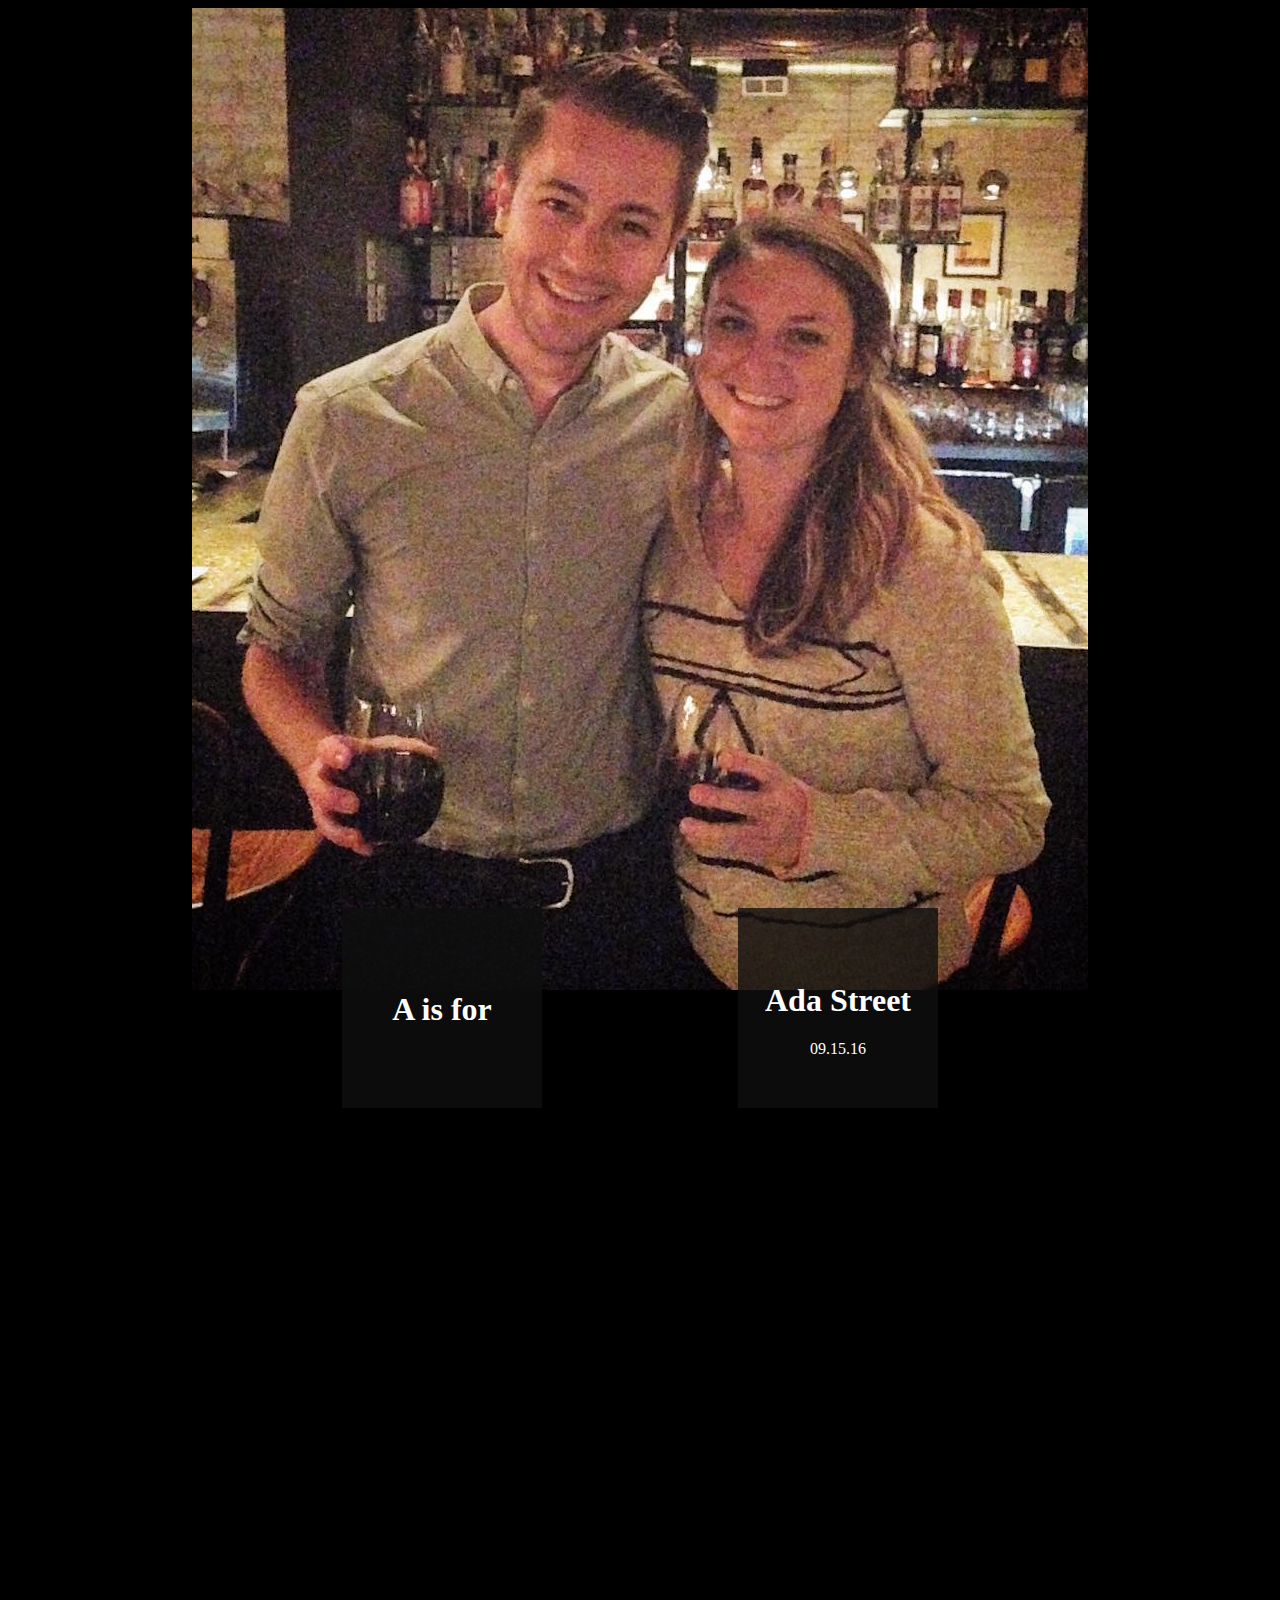
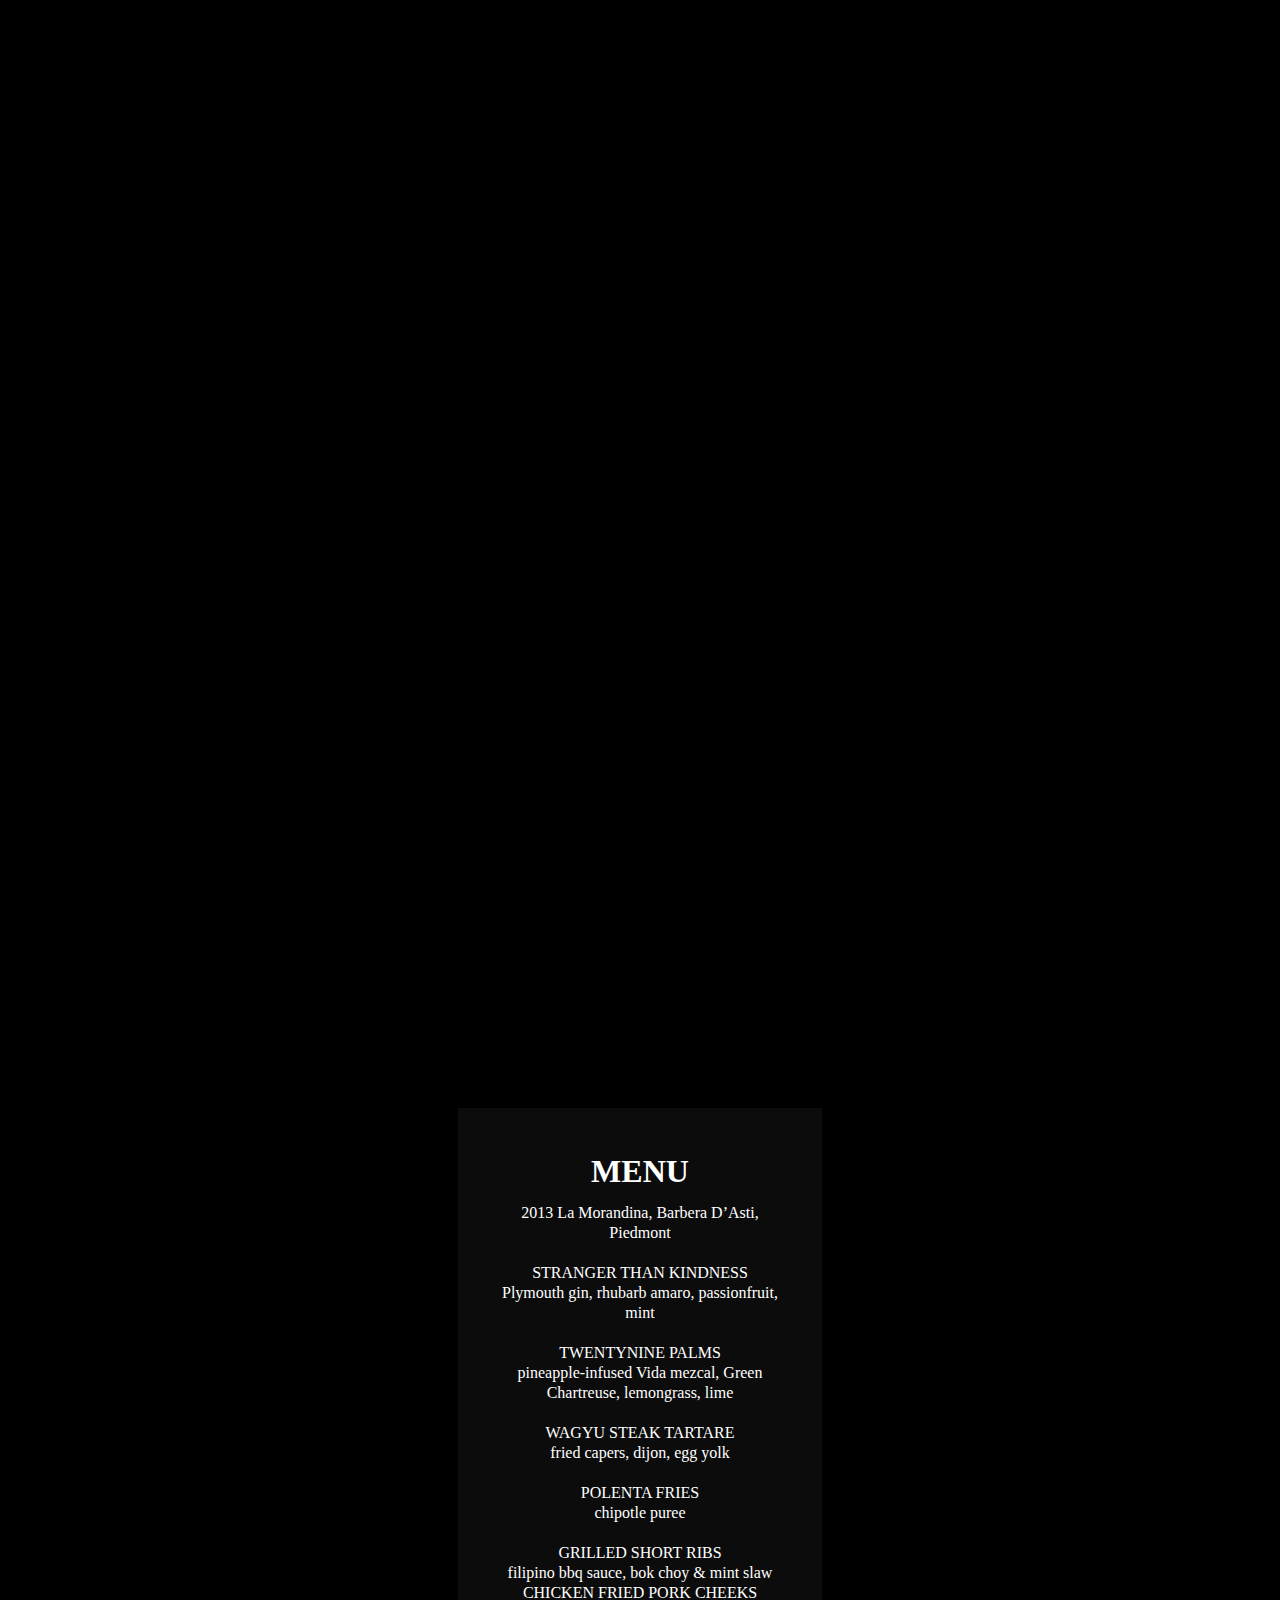
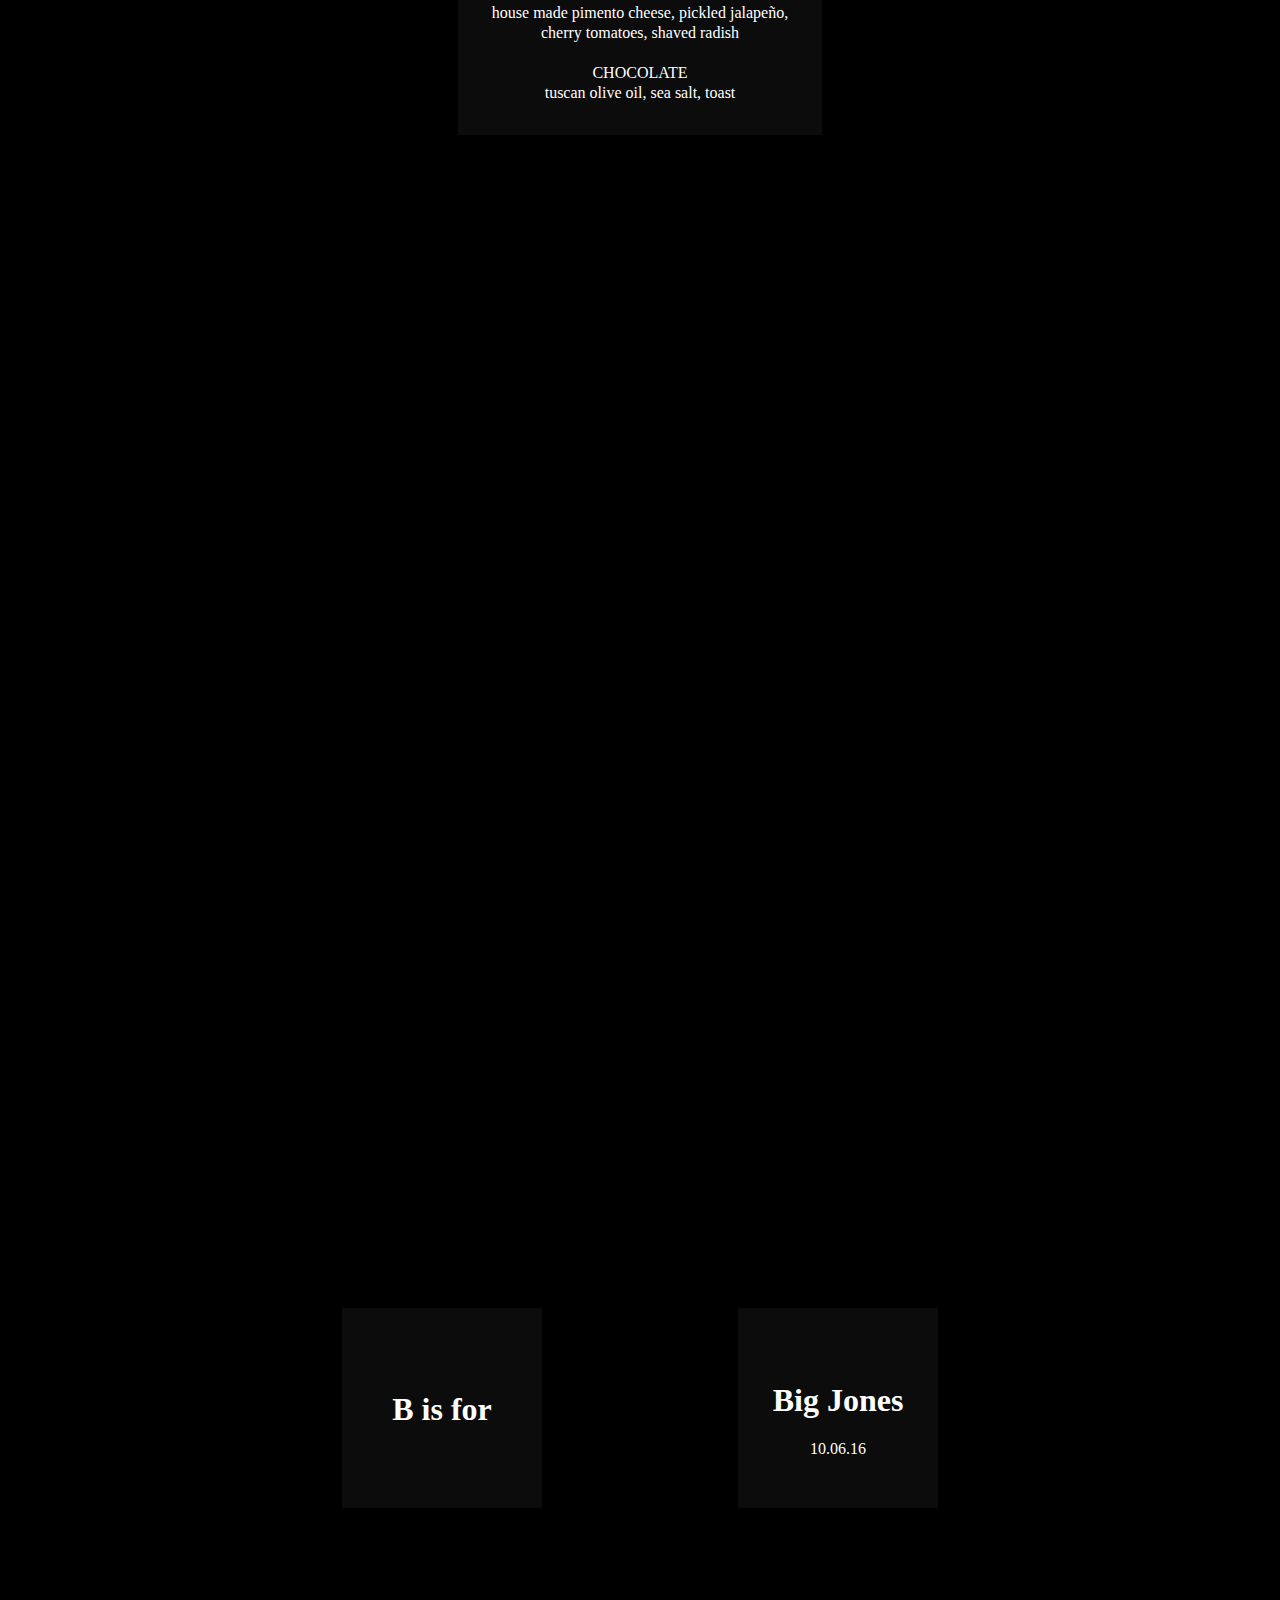
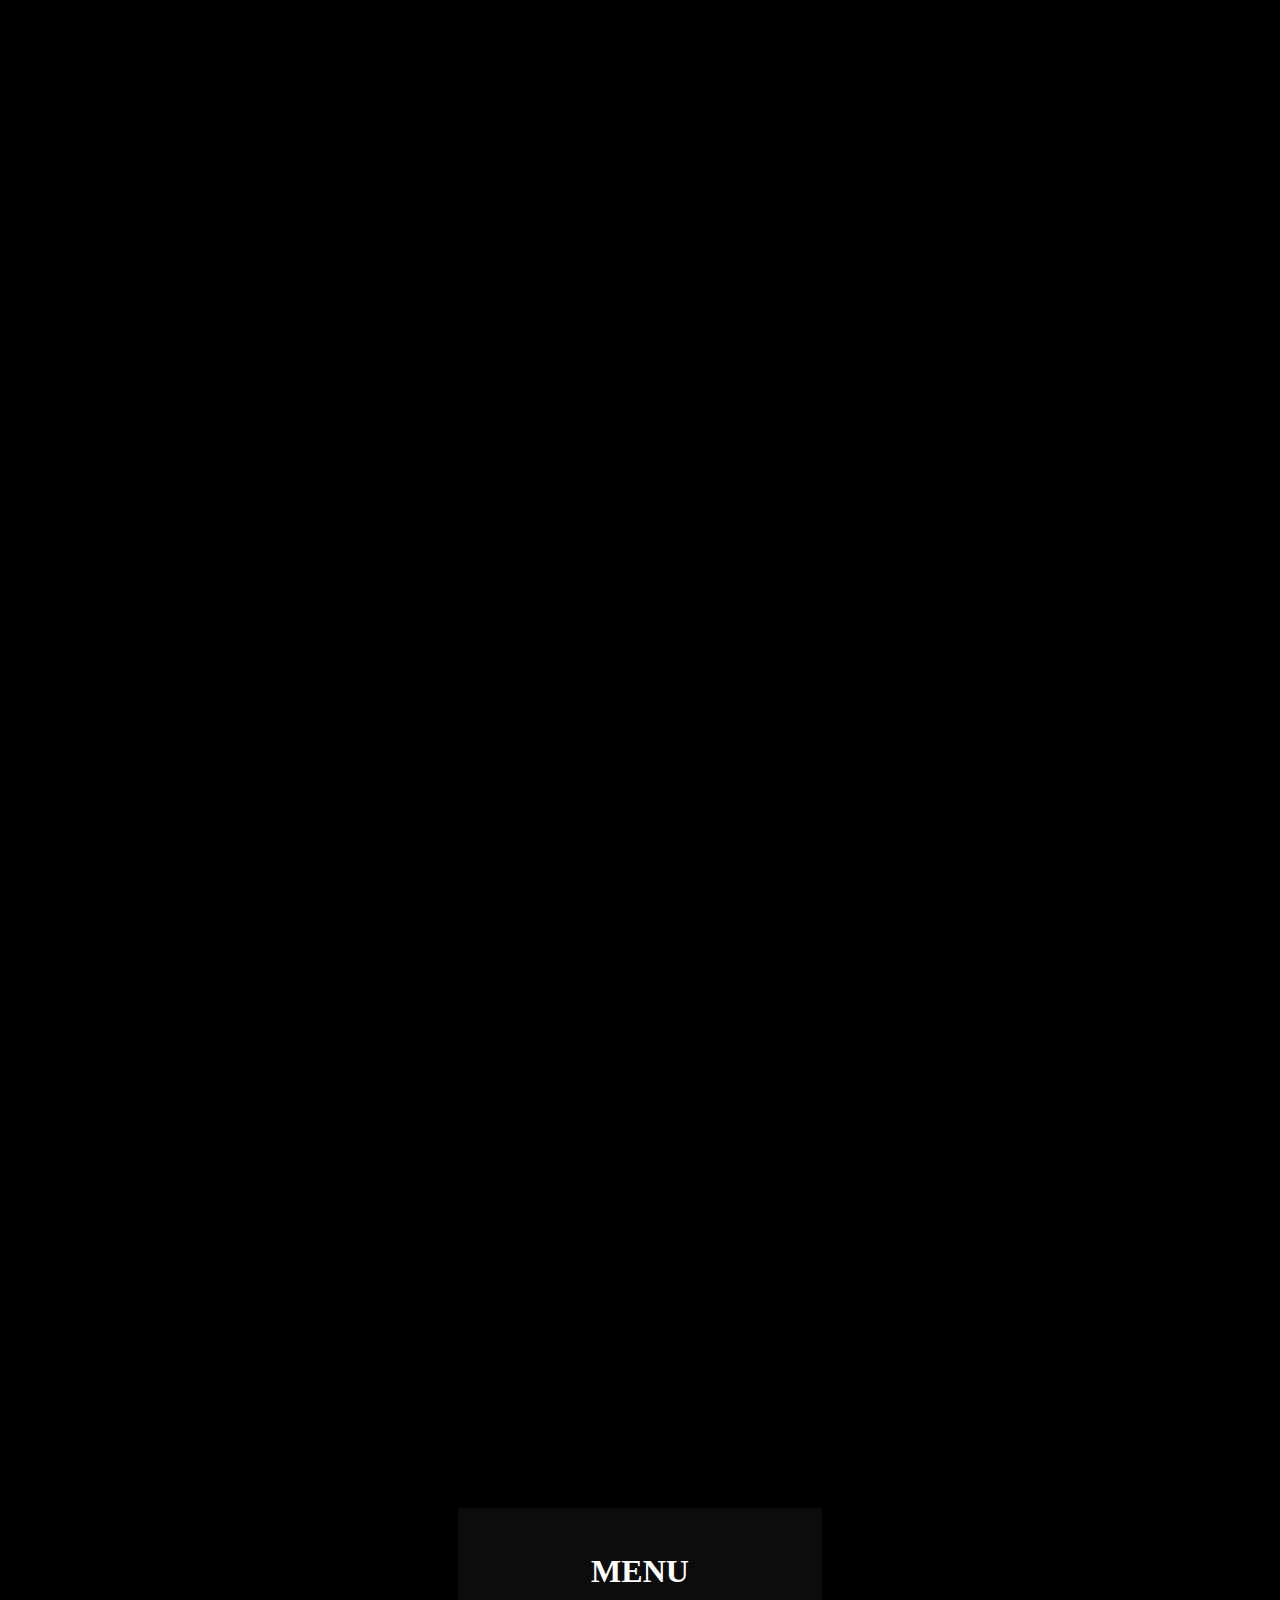
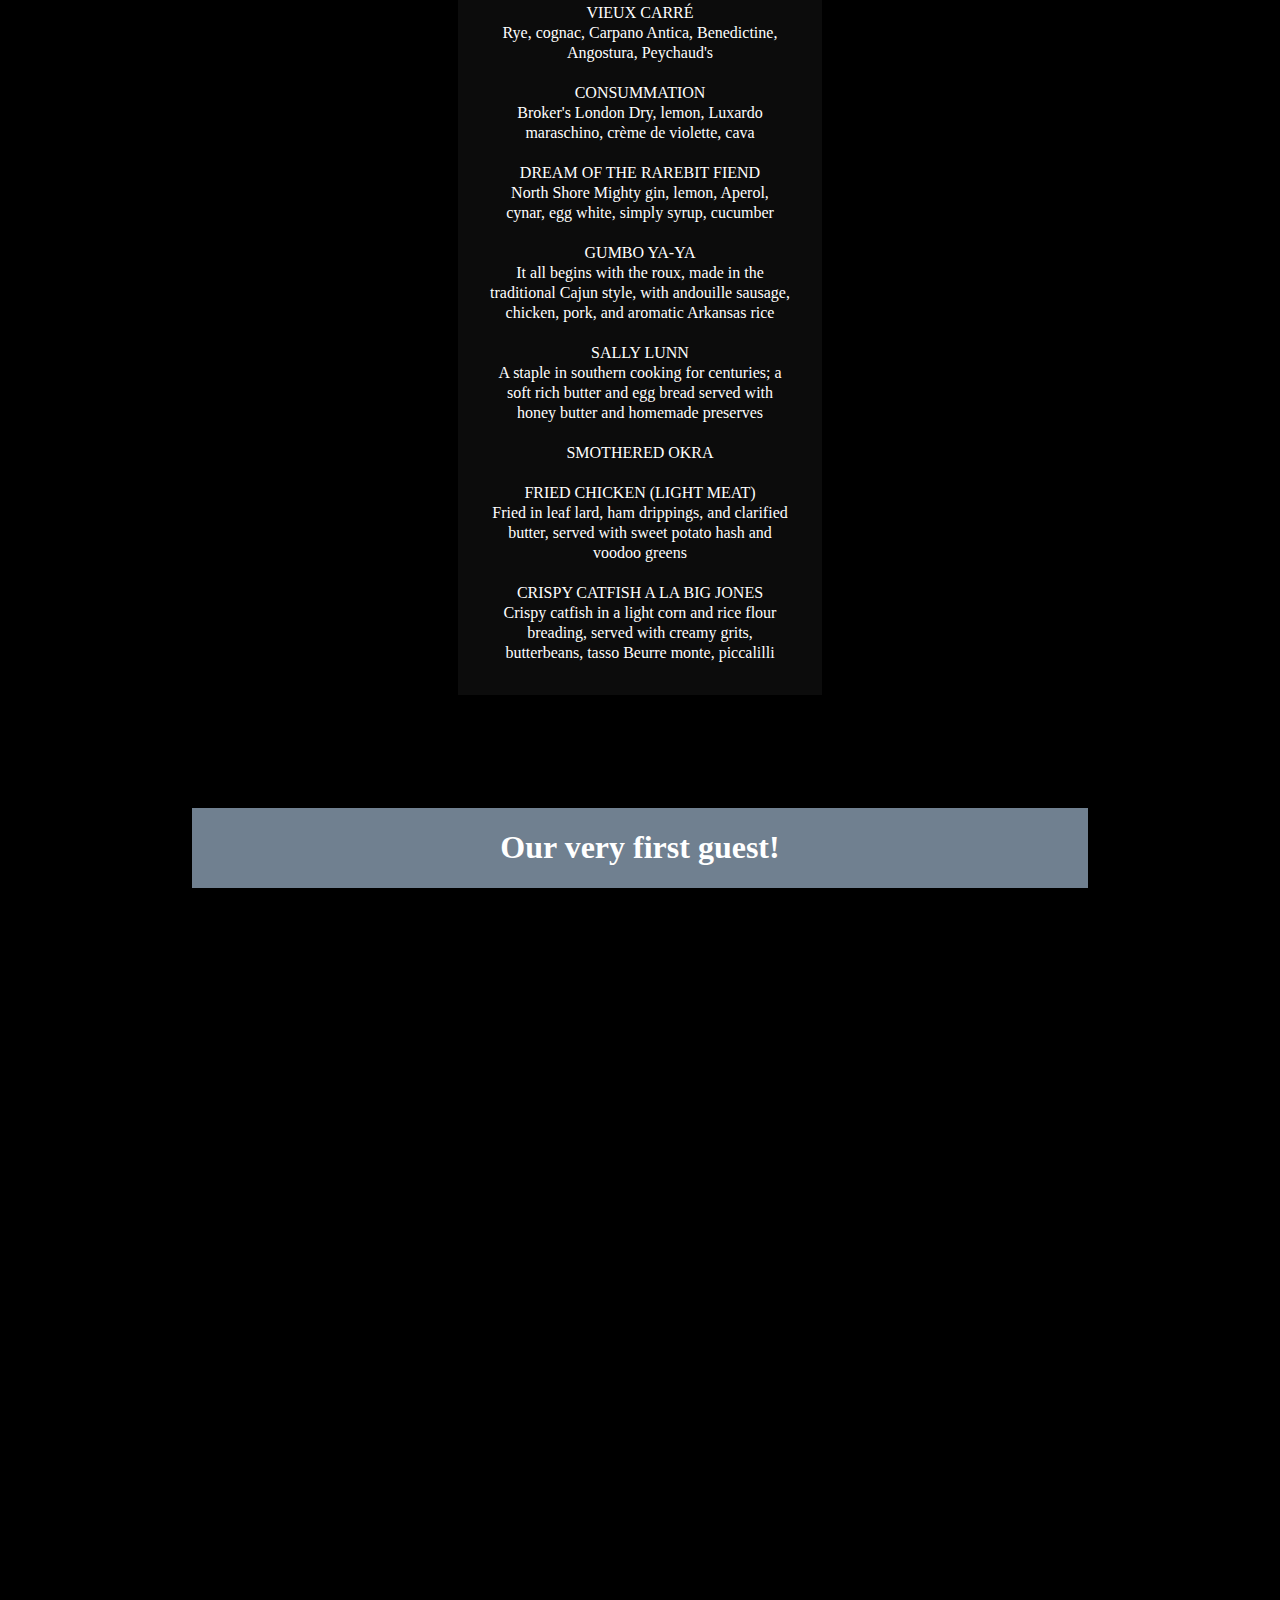
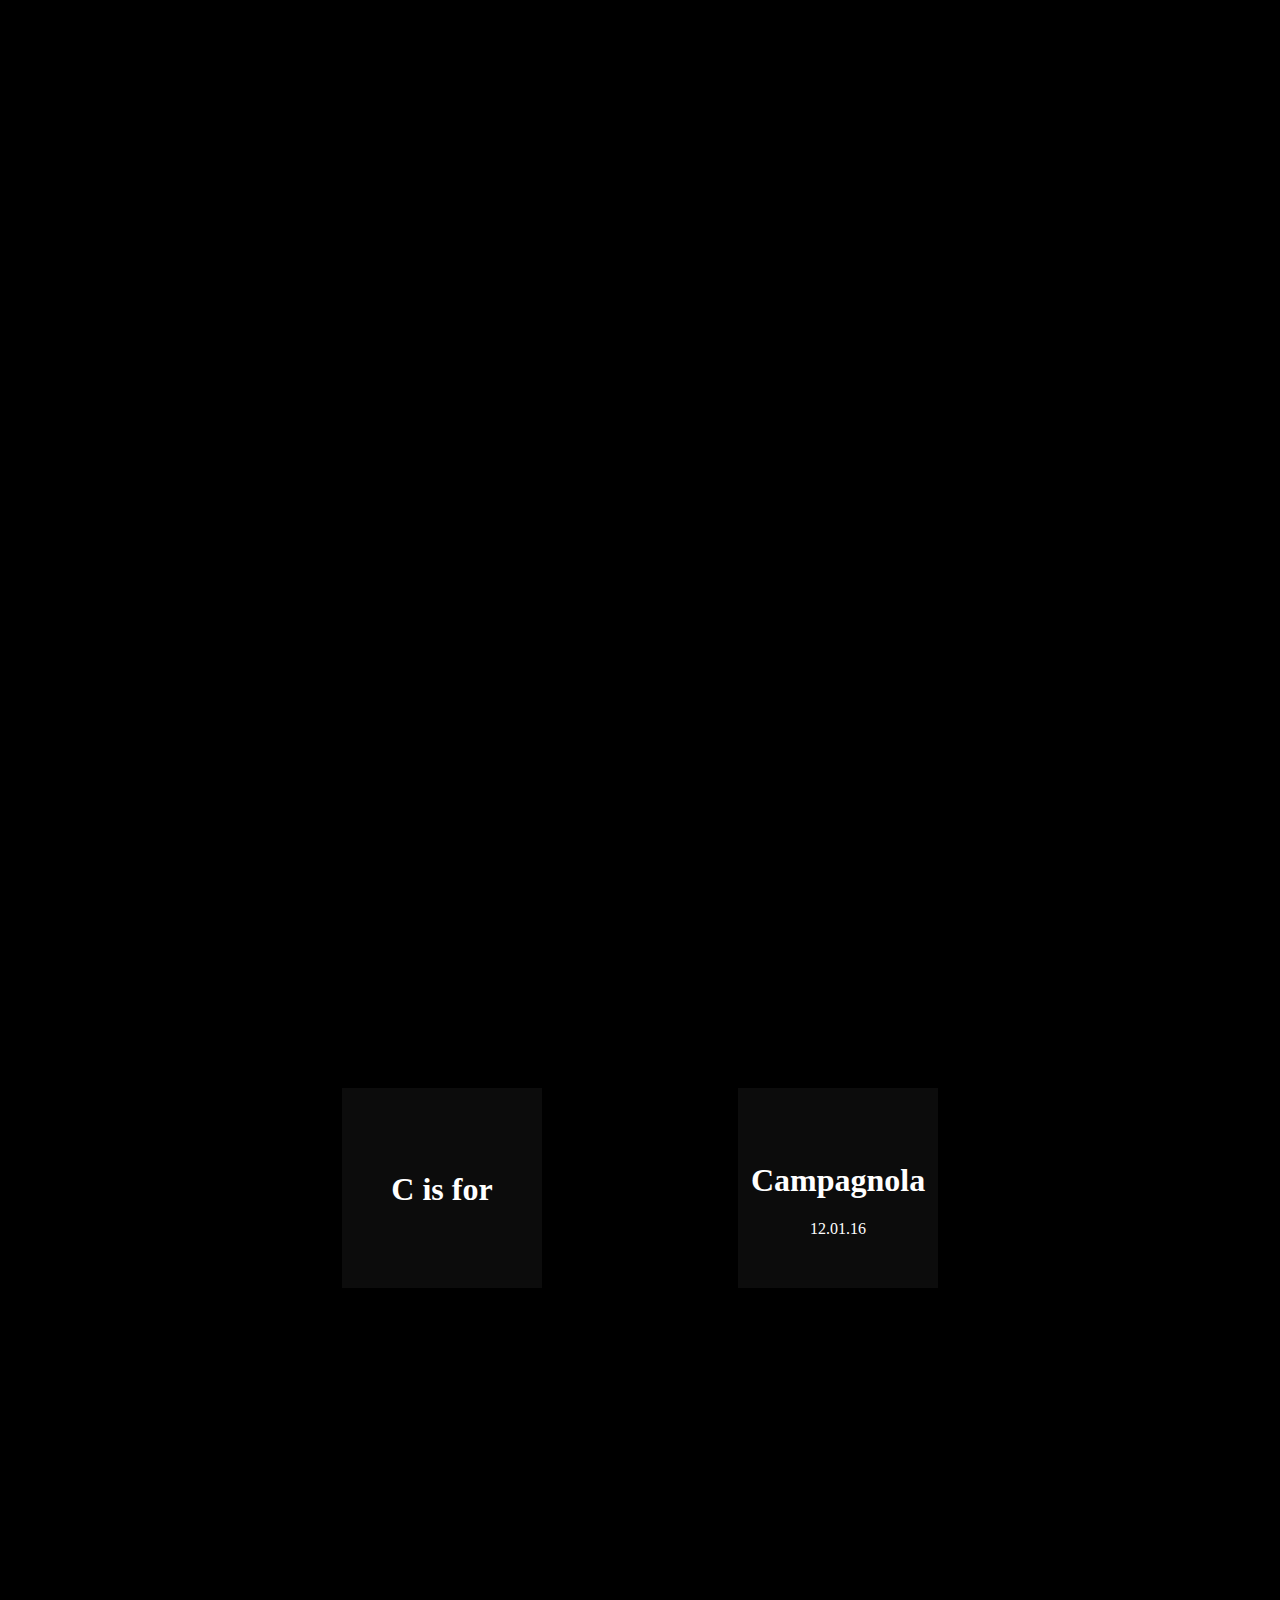
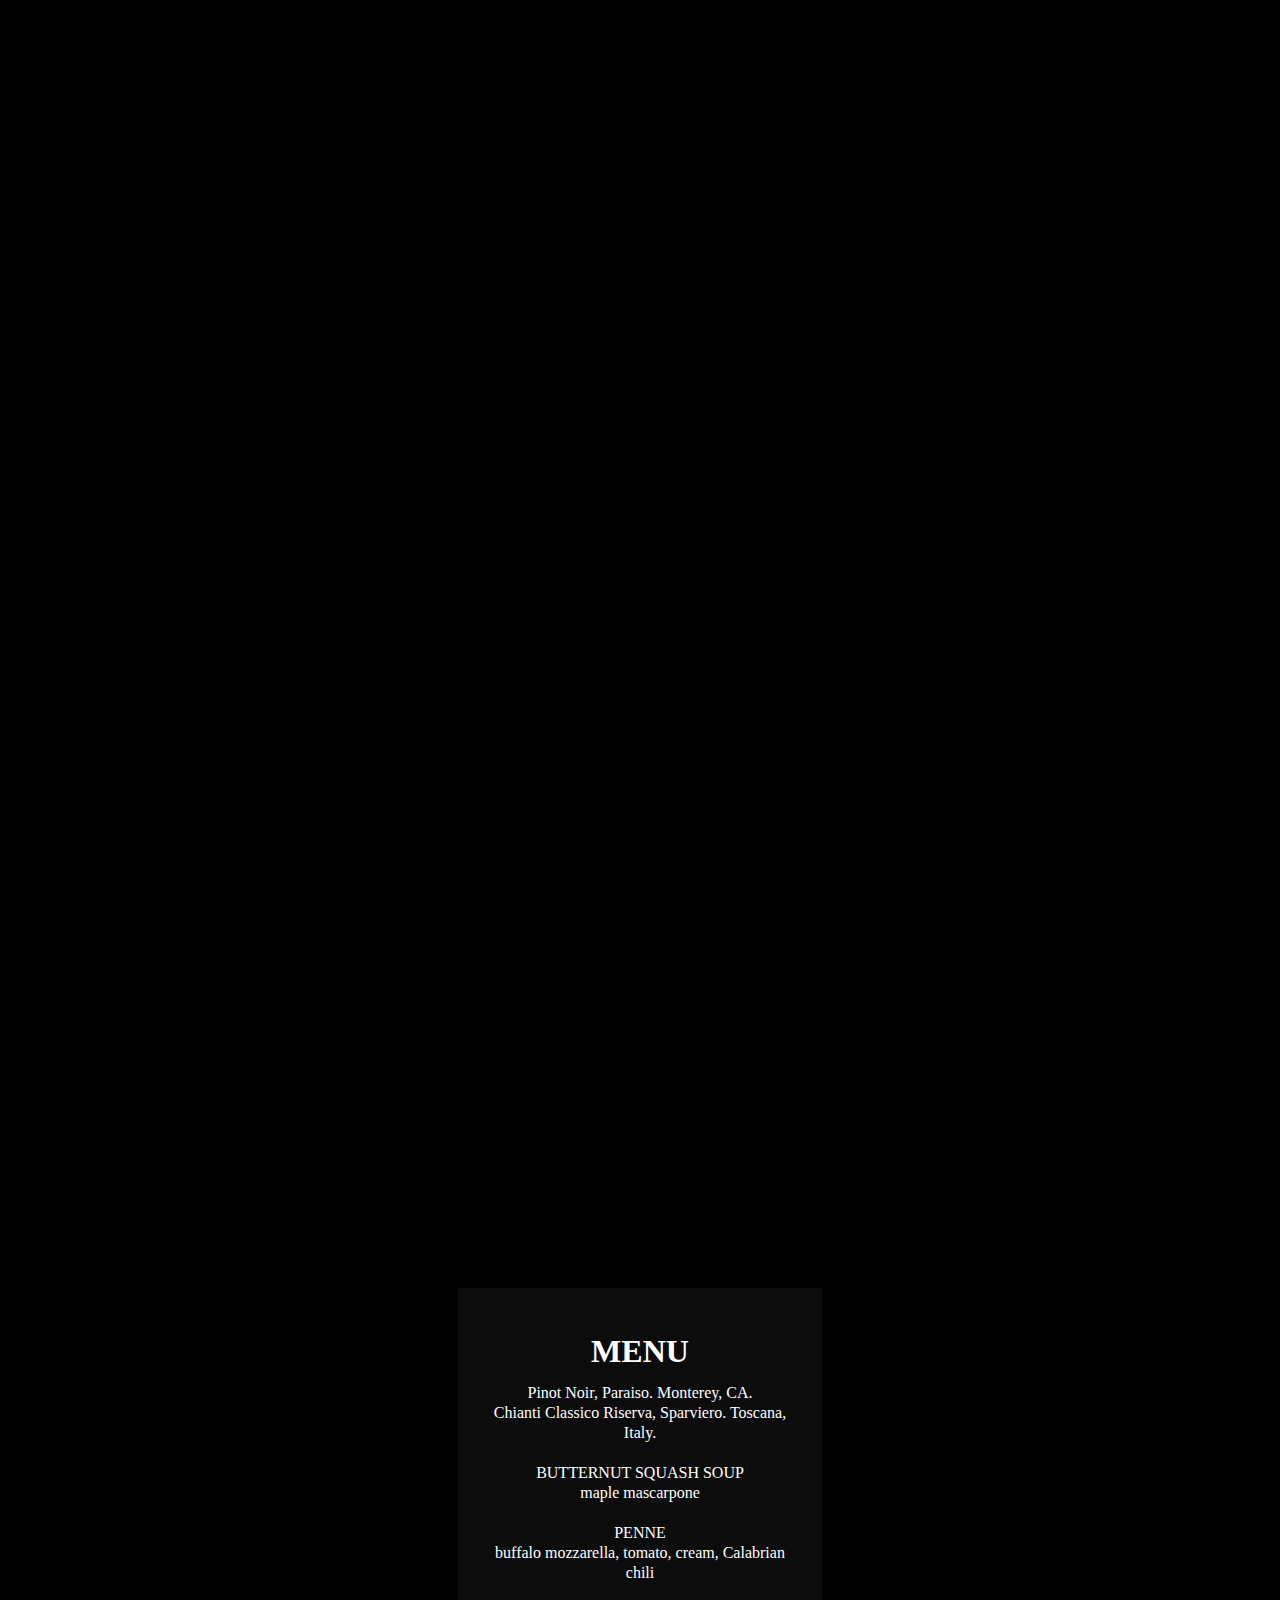
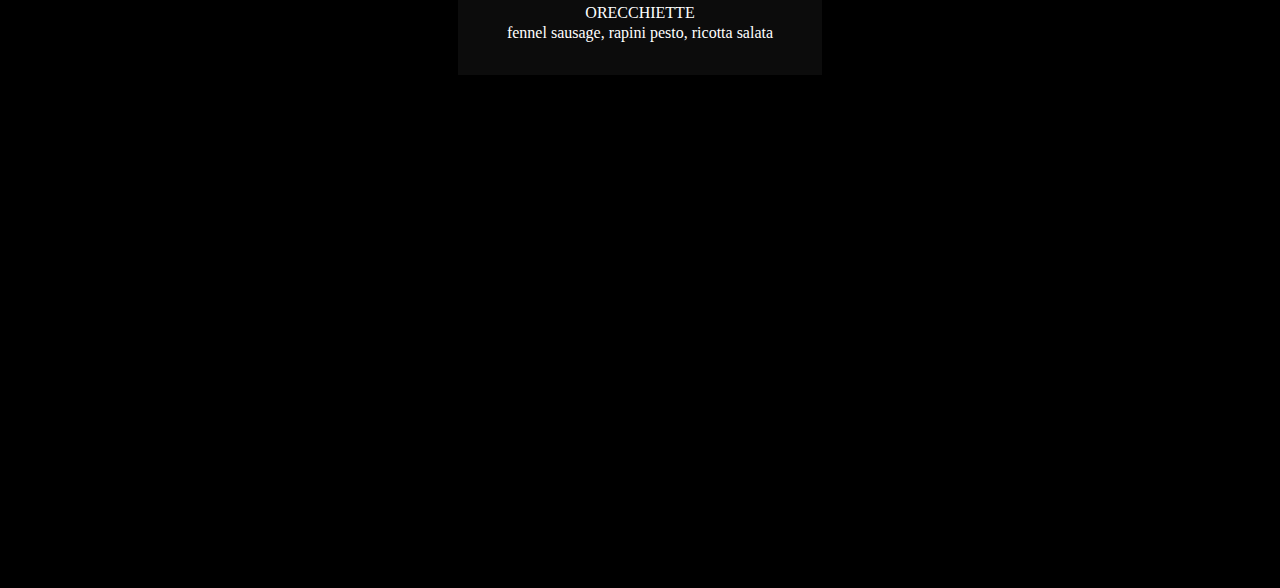
<file: atoz/index.html>
<!DOCTYPE html>
<html>
  <head>
    <meta charset="utf-8">
    <title>A to Z Chicago</title>
    <link rel="stylesheet" href="main.css">
    <script src="https://ajax.googleapis.com/ajax/libs/jquery/3.1.1/jquery.min.js"></script>
    <script src="app.js"></script>
  </head>
  <body>
    <div class="backgrounds background_1">
      <div class="empty"></div>
      <div class="content">
        <div class="box left">
          <span><h1>A is for</h1></span>
        </div>
        <div class="box right">
          <span>
            <h1>Ada Street</h1>
            09.15.16
          </span>
        </div>
      </div>
    </div>

    <div class="backgrounds background_2">
      <div class="empty"></div>
      <div class="content">
        <div class="box center">
          <h1>MENU</h1>
          2013 La Morandina, Barbera D’Asti, Piedmont
          <br>
          <br>STRANGER THAN KINDNESS
          <br>Plymouth gin, rhubarb amaro, passionfruit, mint
          <br>
          <br>TWENTYNINE PALMS
          <br>pineapple-infused Vida mezcal, Green Chartreuse, lemongrass, lime
          <br>
          <br>WAGYU STEAK TARTARE
          <br>fried capers, dijon, egg yolk
          <br>
          <br>POLENTA FRIES
          <br>chipotle puree
          <br>
          <br>GRILLED SHORT RIBS
          <br>filipino bbq sauce, bok choy &amp; mint slaw
          <br>CHICKEN FRIED PORK CHEEKS
          <br>house made pimento cheese, pickled jalapeño, cherry tomatoes, shaved radish
          <br>
          <br>CHOCOLATE
          <br>tuscan olive oil, sea salt, toast
        </div>
      </div>
    </div>

    <div class="backgrounds background_3">
      <div class="empty"></div>
      <div class="content">
        <div class="box left">
          <span><h1>B is for</h1></span>
        </div>
        <div class="box right">
          <span>
            <h1>Big Jones</h1>
            10.06.16
          </span>
        </div>
      </div>
    </div>

    <div class="backgrounds background_4">
      <div class="empty"></div>
      <div class="content">
        <div class="box center">
          <h1>MENU</h1>
          VIEUX CARRÉ
          <br>Rye, cognac, Carpano Antica, Benedictine, Angostura, Peychaud's
          <br>
          <br>CONSUMMATION
          <br>Broker's London Dry, lemon, Luxardo maraschino, crème de violette, cava
          <br>
          <br>DREAM OF THE RAREBIT FIEND
          <br>North Shore Mighty gin, lemon, Aperol, cynar, egg white, simply syrup, cucumber
          <br>
          <br>GUMBO YA-YA
          <br>It all begins with the roux, made in the traditional Cajun style, with andouille sausage, chicken, pork, and aromatic Arkansas rice
          <br>
          <br>SALLY LUNN
          <br>A staple in southern cooking for centuries; a soft rich butter and egg bread served with honey butter and homemade preserves
          <br>
          <br>SMOTHERED OKRA
          <br>
          <br>FRIED CHICKEN (LIGHT MEAT)
          <br>Fried in leaf lard, ham drippings, and clarified butter, served with sweet potato hash and voodoo greens
          <br>
          <br>CRISPY CATFISH A LA BIG JONES
          <br>Crispy catfish in a light corn and rice flour breading, served with creamy grits, butterbeans, tasso Beurre monte, piccalilli
        </div>
      </div>
    </div>

    <div class="extra">
      <h1>Our very first guest!</h1>
    </div>

    <div class="backgrounds background_5">
      <div class="empty"></div>
    </div>

    <div class="backgrounds background_6">
      <div class="empty"></div>
      <div class="content">
        <div class="box left">
          <span><h1>C is for</h1></span>
        </div>
        <div class="box right">
          <span>
            <h1>Campagnola</h1>
            12.01.16
          </span>
        </div>
      </div>
    </div>

    <div class="backgrounds background_7">
      <div class="empty"></div>
      <div class="content">
        <div class="box center">
          <h1>MENU</h1>
          Pinot Noir, Paraiso. Monterey, CA.
          <br>Chianti Classico Riserva, Sparviero. Toscana, Italy.
          <br>
          <br>BUTTERNUT SQUASH SOUP
          <br>maple mascarpone
          <br>
          <br>PENNE
          <br>buffalo mozzarella, tomato, cream, Calabrian chili
          <br>
          <br>ORECCHIETTE
          <br>fennel sausage, rapini pesto, ricotta salata
        </div>
      </div>
    </div>

  </body>
</html>
</file>
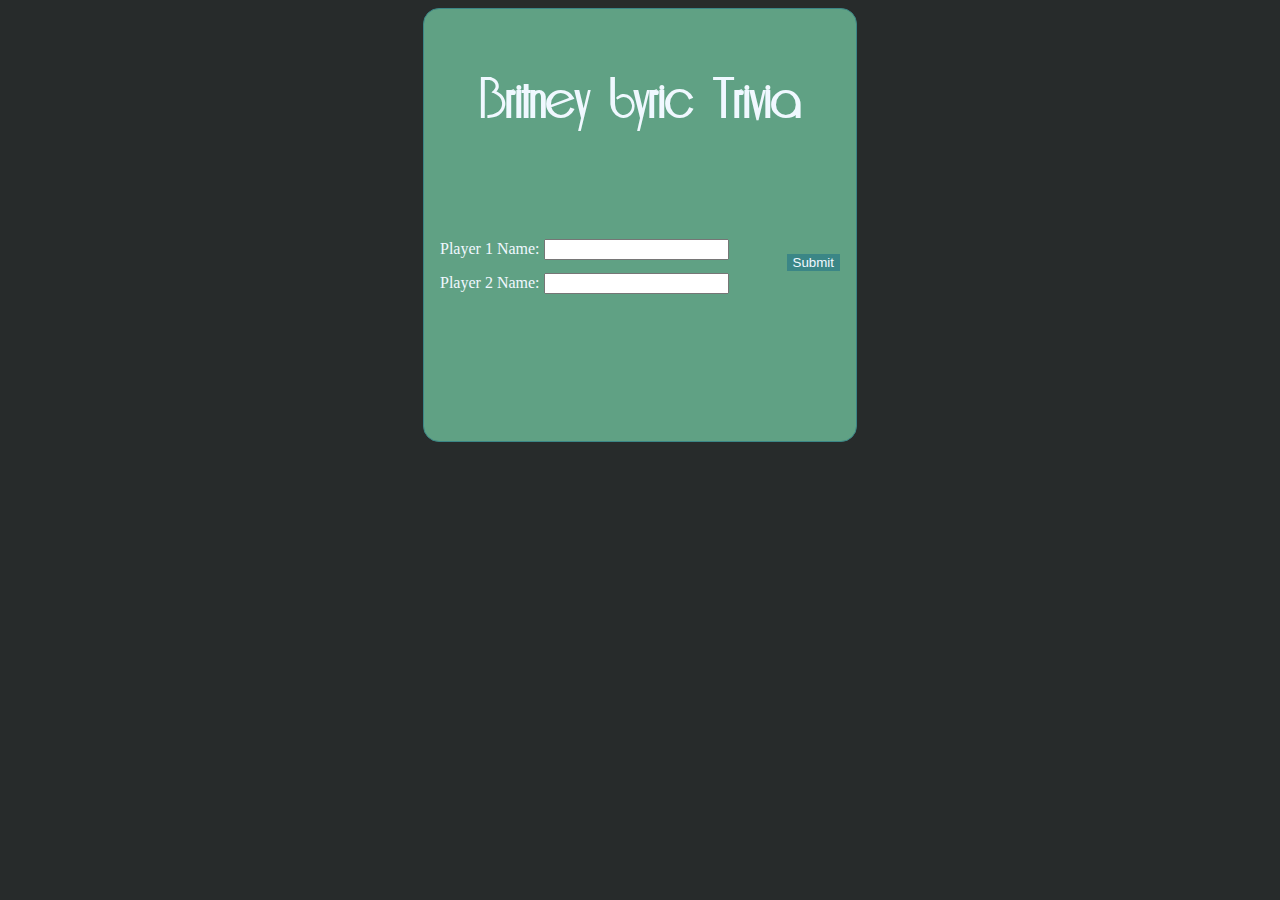
<file: project1/index.html>
<!DOCTYPE html>
<html>
  <head>
    <meta charset="utf-8">
    <link rel="stylesheet" href="styles/main.css">
    <title>Britney Lyric Trivia</title>
  </head>
  <body>
   <form id='nameForm'>
     <h1>Britney Lyric Trivia</h1>
       <div>
           <label for="playerone">Player 1 Name:</label>
           <input type="text" id="playerOneName" />
       </div>
       <div>
           <label for="playertwo">Player 2 Name:</label>
           <input type="text" id="playerTwoName" />
       </div>
       <div class="button">
           <button type="button" id="submitbutton">Submit</button>
       </div>
   </form>
   <div id='roundkeeper'>
   </div>
<div id='playspace'>
</div>

<div id='scores'>
</div>
<div id="countdown">Timer</div>

    <!-- SCRIPTS BELOW -->
<script src="https://ajax.googleapis.com/ajax/libs/jquery/2.1.3/jquery.min.js"></script>
    <script src="scripts/app.js"></script>
  </body>
</html>
</file>
<file: atoz/main.css>
html {
	height: 100%;
	width: 100%;
	margin: 0;
	background: black;
}

body {
	max-width: 70%;
	margin-left: auto;
	margin-right: auto;
}

.backgrounds {
	background: no-repeat center center fixed;
	-webkit-background-size: cover;
	-moz-background-size: cover;
	-o-background-size: cover;
	background-size: cover;
}

.background_1 {
	background: url('./images/ada.jpg') no-repeat center center fixed;
}

.background_2 {
	background: url('./images/ada2.jpg') no-repeat center center fixed;
}

.background_3 {
  background: url('./images/bigjones.jpg') no-repeat center center fixed;
}

.background_4 {
  background: url('./images/bigjones2.jpg') no-repeat center center fixed;
}

.background_5 {
	background: url('./images/bigjones3.jpg') no-repeat center center fixed;
}

.background_6 {
	background: url('./images/campagnola.jpg') no-repeat center center fixed;
}

.background_7 {
	background: url('./images/campagnola2.jpg') no-repeat center center fixed;
}

.empty, .content {
	height: 100vh;
}

.box {
  position: relative;
  background: rgba(15, 15, 15,.8);
  height: 200px;
  line-height: 200px;
  z-index: 1;
  color: white;
  text-align: center;
}

span {
  display: inline-block;
  vertical-align: middle;
  line-height: normal;
}

.left {
  float: left;
  margin-left: 150px;
	width: 200px;
}

.right {
  float: right;
  margin-right: 150px;
	width: 200px;
}

.center{
  margin-left: auto;
  margin-right: auto;
  line-height: 20px;
  height: auto;
  padding: 2em;
	width: 300px;
}

.extra {
	background: rgb(112, 128, 144);
	color: white;
	height: 100%;
	overflow: hidden;
	text-align: center;
}
</file>
<file: project1/styles/main.css>
body {
  background: #272b2b; }

#nameForm {
  margin: 0 auto;
  width: 400px;
  height: 400px;
  padding: 1em;
  border: 1px solid #3b8686;
  border-radius: 1em;
  background: #60a184;
  color: aliceblue; }

#formround {
  background: #0b486b;
  color: aliceblue;
  border-radius: 1em;
  border: 1px solid #3b8686;
  padding: 2em;
  margin: 1em; }

#playerOneName {
  margin-top: 15%; }

#playerTwoName {
  margin-top: 1em; }

#submitbutton, #submitbuttonRound, #submitbuttonRoundTwo {
  float: right;
  margin-top: -3em;
  border: 0;
  color: aliceblue;
  background: #3b8686; }

#skipper {
  float: right;
  margin: auto;
  border: 0;
  color: aliceblue;
  background: #3b8686; }

#playspace {
  border: 1px solid #3b8686;
  border-radius: 1em;
  background: #60a184;
  color: aliceblue;
  float: left;
  width: 70%;
  height: 400px;
  padding: 1em; }

#scores {
  background: #cff09e;
  color: #0b486b;
  float: right;
  width: 20;
  border: 1px black solid;
  padding: 1em;
  border-radius: 20%; }

#countdown {
  margin-top: 1em;
  background: #cff09e;
  color: #0b486b;
  float: right;
  width: 20;
  border: 1px black solid;
  padding: 1em;
  border-radius: 20%; }

#roundkeeper {
  background: #3b8686;
  border: 1px solid #60a184;
  margin: 0 auto;
  height: 4em;
  margin-bottom: 2em;
  width: 70%;
  border-radius: 40%; }

h1 {
  color: aliceblue;
  text-align: center;
  font-family: 'femme_fatale_britneyregular';
  font-size: 400%; }

h2 {
  margin: auto;
  color: black;
  text-align: center;
  font-family: 'femme_fatale_britneyregular';
  font-size: 400%; }

@font-face {
  font-family: 'femme_fatale_britneyregular';
  src: url("femmefatalealbum-webfont.eot");
  src: url("femmefatalealbum-webfont.eot?#iefix") format("embedded-opentype"), url("femmefatalealbum-webfont.woff2") format("woff2"), url("femmefatalealbum-webfont.woff") format("woff"), url("femmefatalealbum-webfont.ttf") format("truetype"), url("femmefatalealbum-webfont.svg#femme_fatale_britneyregular") format("svg");
  font-weight: normal;
  font-style: normal; }

/*# sourceMappingURL=main.css.map */
</file>
